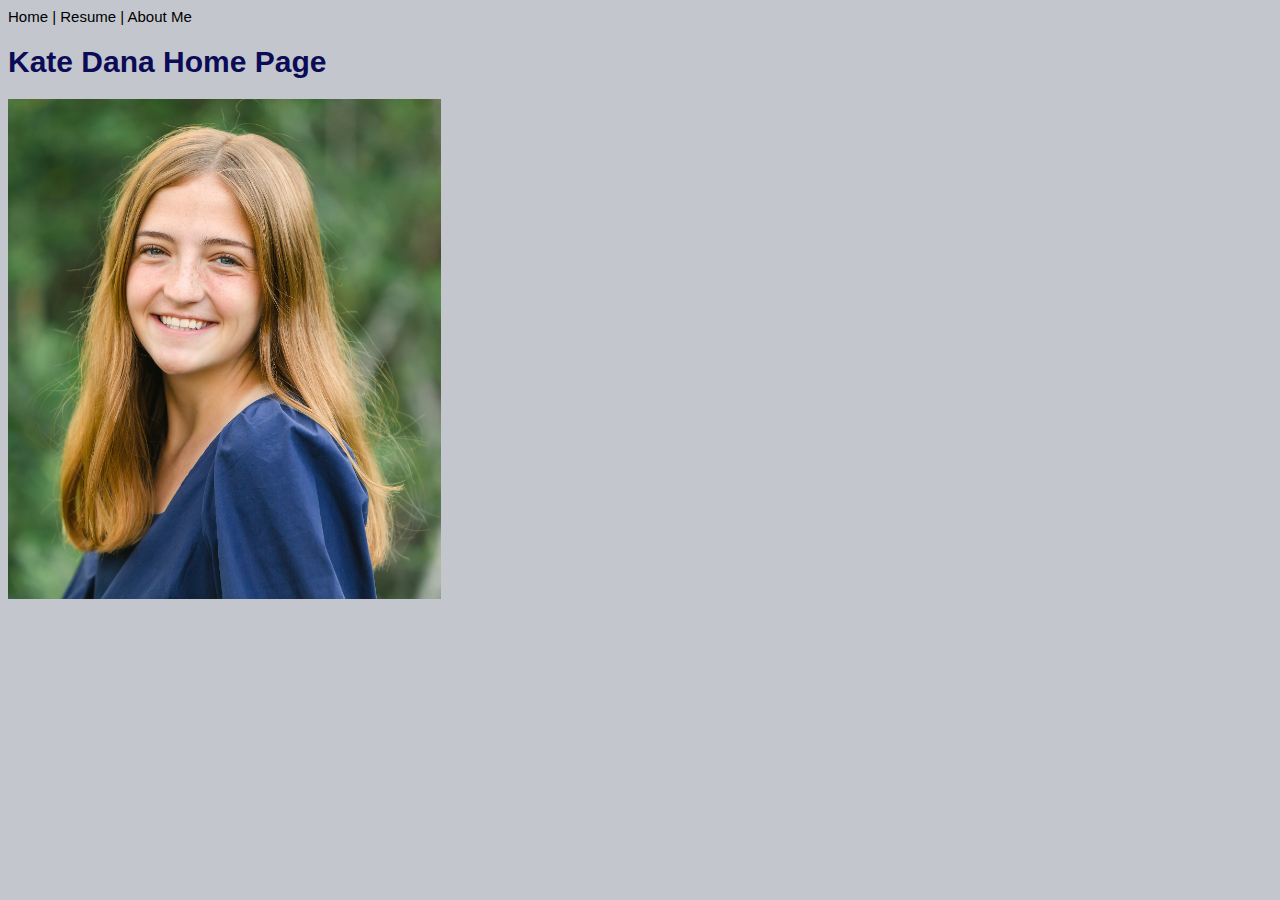
<file: IS 201 Web Demo/index.html>
<!DOCTYPE html>
<html lang="en">
<head>
    <meta charset="UTF-8">
    <meta http-equiv="X-UA-Compatible" content="IE=edge">
    <meta name="viewport" content="width=device-width, initial-scale=1.0">
    <title>Home Page</title>
    <link rel="stylesheet" href="styles/styles.css">
</head>
<body>
    <a href="#">Home</a> | 
    <a href="html/site.html">Resume</a> | 
    <a href="html/aboutme.html">About Me</a>

    <h1 class="resumelistheading">Kate Dana Home Page</h1>

    <img src="images/katepicture.jpg" height="500" alt="Picture of Me"> 
</body>
</html>
</file>
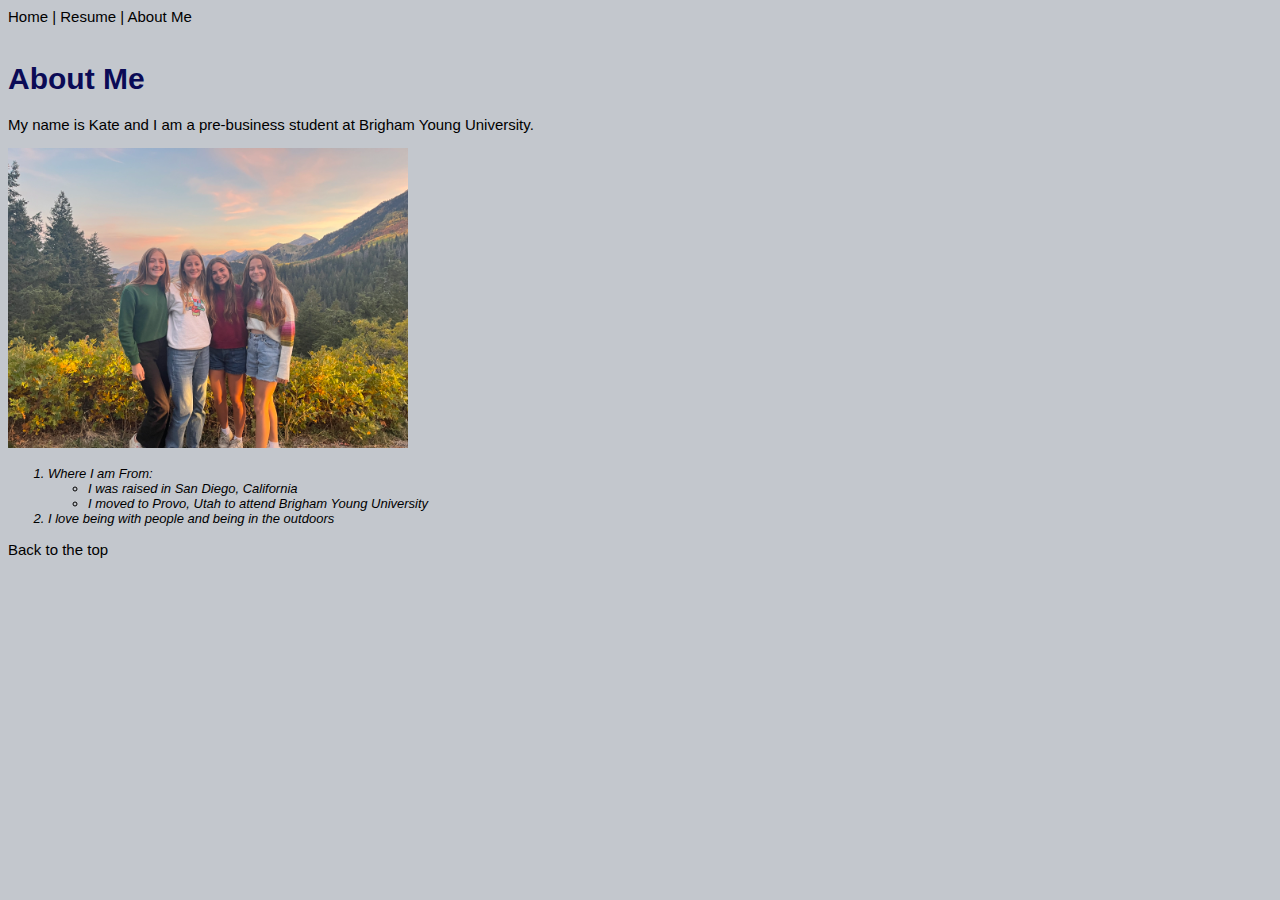
<file: IS 201 Web Demo/html/aboutme.html>
<!--
    Kate Dana
    Section 008
    04/12/2023
-->
<!DOCTYPE html>
<html lang="en">
<head>
    <meta charset="UTF-8">
    <meta http-equiv="X-UA-Compatible" content="IE=edge">
    <meta name="viewport" content="width=device-width, initial-scale=1.0">
    <title>About Me</title>
    <link rel="stylesheet" href="../styles/styles.css">
</head>
<body>
    <a href="../index.html" id="top">Home</a> | 
    <a href="site.html">Resume</a> | 
    <a href="aboutme.html">About Me</a><br><br>

    <h1 class="resumelistheading">About Me</h1>

    <p>My name is Kate and I am a pre-business student at Brigham Young University.</p>

    <img src="../images/outdoors.jpeg" height="300" alt="Me with my friends in the canyon">

    <ol>
        <li>Where I am From:
            <ul>
                <li>I was raised in San Diego, California</li>
                <li>I moved to Provo, Utah to attend Brigham Young University</li>
            </ul>
        </li>
        <li>I love being with people and being in the outdoors</li>
    </ol>
    Back to the <a href="#top">top</a>
</body>
</html>
</file>
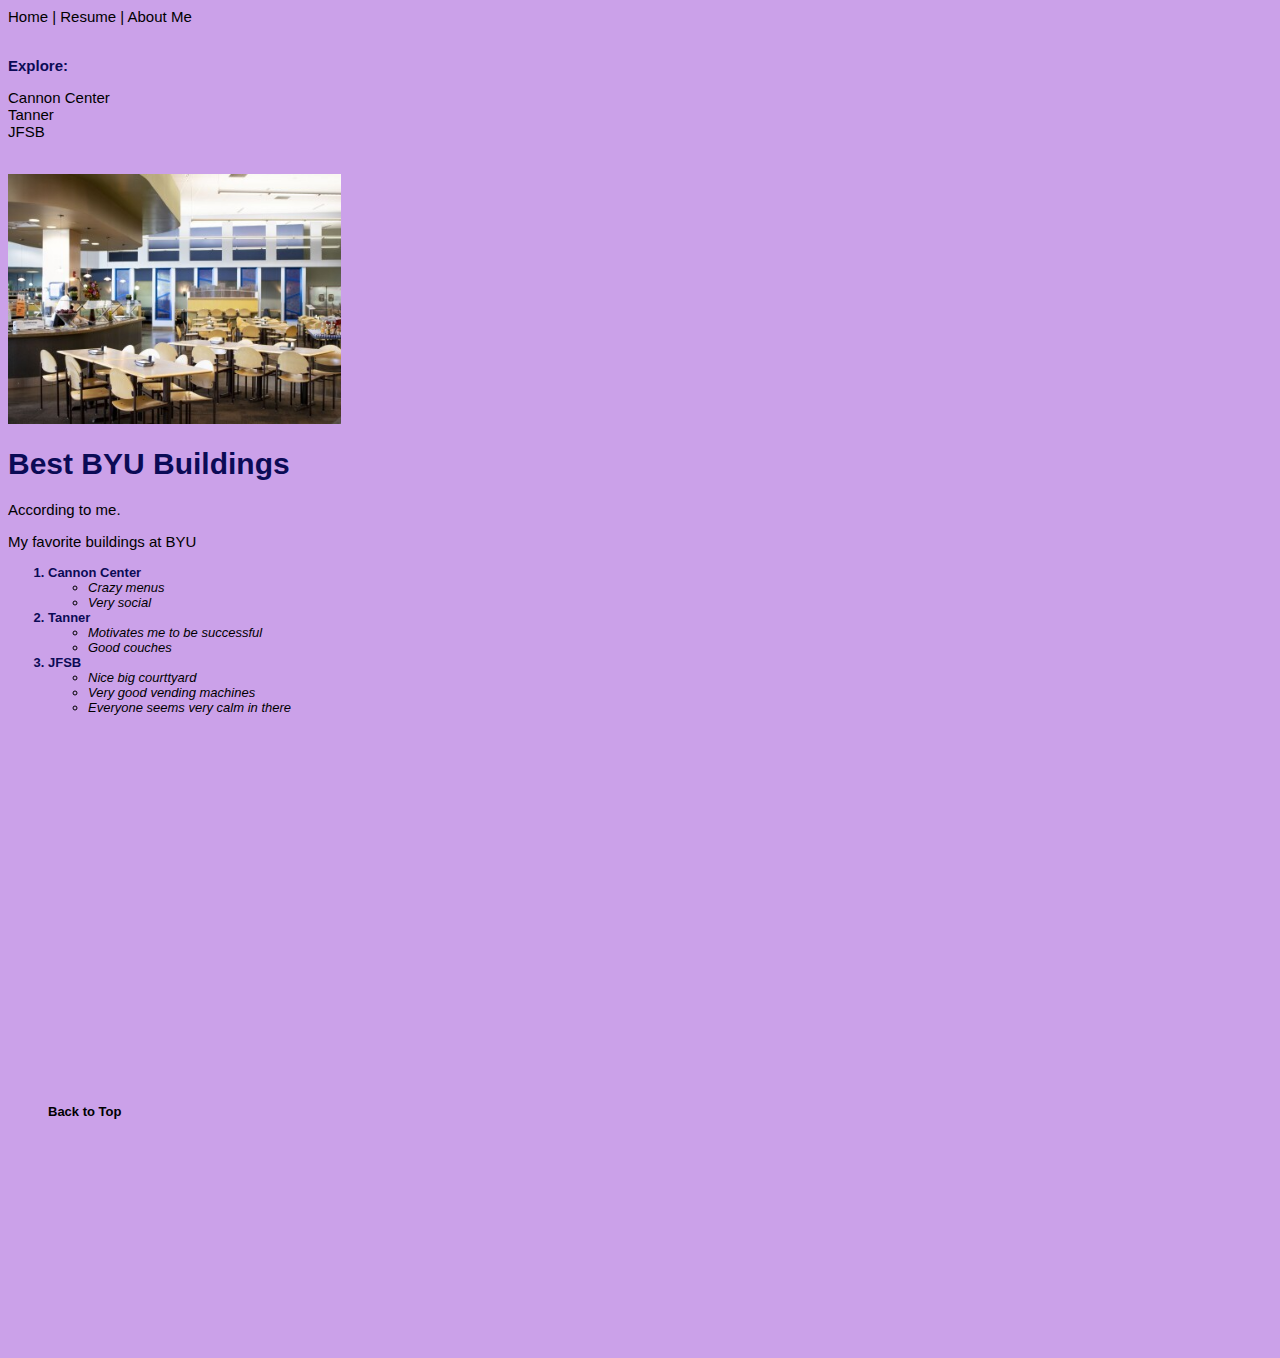
<file: IS 201 Web Demo/html/extra.html>
<!--
   Kate Dana
    Section 008
    04/12/2023
-->
<!DOCTYPE html>
<html lang="en">
<head>
    <meta charset="UTF-8">
    <meta http-equiv="X-UA-Compatible" content="IE=edge">
    <meta name="viewport" content="width=device-width, initial-scale=1.0">
    <title>
        Extra practice
    </title>
    <link rel="stylesheet" href="../styles/extrastyles.css">
    <link rel="stylesheet" href="../styles/layoutstyles.css">
</head>
<body>
    
    <a href="../index.html" id="top">Home</a> | 
    <a href="site.html">Resume</a> | 
    <a href="aboutme.html">About Me</a><br><br>

    <p class="resumelistheading">Explore:</p>
    <a href="#canc">Cannon Center</a><br>
    <a href="#tnr">Tanner</a><br>
    <a href="#jfsb">JFSB</a><br><br><br>

   <img src="../images/canc.jpeg" height="250" alt="The Cannon Center"> 
    <h1 class="resumelistheading">Best BYU Buildings</h1>


    According to me. <br>


    <p>My favorite buildings at BYU</p>
    <ol>
        <li id="canc" class="resumelistheading">Cannon Center
            <ul>
                <li>Crazy menus</li>
                <li>Very social</li>
            </ul>
        </li>
        <li id="tnr" class="resumelistheading">Tanner
            <ul>
                <li>Motivates me to be successful</li>
                <li>Good couches</li>
            </ul>
        </li>
        <li id="jfsb" class="resumelistheading">JFSB
            <ul>
                <li>Nice big courttyard</li>
                <li>Very good vending machines</li>
                <li>Everyone seems very calm in there</li>
            </ul>
            <br>
            <br>
            <iframe width="560" height="315" src="https://www.youtube.com/embed/BIXHS2-Uxc4" frameborder="0" allowfullscreen></iframe>
            <p>&nbsp;</p>
            <a href="#top">Back to Top</a>
            <p>&nbsp;</p>
            <p>&nbsp;</p>
            <p>&nbsp;</p>
            <p>&nbsp;</p>
            <p>&nbsp;</p>
            <p>&nbsp;</p>
            <p>&nbsp;</p>
            <p>&nbsp;</p>
            
        </li>
    </ol>
    <div class='tableauPlaceholder' id='viz1681866581266' style='position: relative'><noscript><a href='#'><img alt='Google Analytics ' src='https:&#47;&#47;public.tableau.com&#47;static&#47;images&#47;B2&#47;B2VBGoogleAnalyticsDashboardBack2VizBasics&#47;GoogleAnalytics&#47;1_rss.png' style='border: none' /></a></noscript><object class='tableauViz'  style='display:none;'><param name='host_url' value='https%3A%2F%2Fpublic.tableau.com%2F' /> <param name='embed_code_version' value='3' /> <param name='site_root' value='' /><param name='name' value='B2VBGoogleAnalyticsDashboardBack2VizBasics&#47;GoogleAnalytics' /><param name='tabs' value='no' /><param name='toolbar' value='yes' /><param name='static_image' value='https:&#47;&#47;public.tableau.com&#47;static&#47;images&#47;B2&#47;B2VBGoogleAnalyticsDashboardBack2VizBasics&#47;GoogleAnalytics&#47;1.png' /> <param name='animate_transition' value='yes' /><param name='display_static_image' value='yes' /><param name='display_spinner' value='yes' /><param name='display_overlay' value='yes' /><param name='display_count' value='yes' /><param name='language' value='en-US' /></object></div>                <script type='text/javascript'>                    var divElement = document.getElementById('viz1681866581266');                    var vizElement = divElement.getElementsByTagName('object')[0];                    vizElement.style.width='1285px';vizElement.style.height='1297px';                    var scriptElement = document.createElement('script');                    scriptElement.src = 'https://public.tableau.com/javascripts/api/viz_v1.js';                    vizElement.parentNode.insertBefore(scriptElement, vizElement);                </script>
</body>
</html>
</file>
<file: IS 201 Web Demo/styles/styles.css>
body {
            font-family: Arial, Helvetica, sans-serif;
            font-size: 15px;
            color: #000000;
            background-color: rgb(195, 199, 205);
        }
        li {
            font-size: 13px;
            font-style: italic;
            font-weight: normal;
            color: #000000;
        }
        a {
            color: black;
            text-decoration: none;
        }
        a:hover {
            text-decoration: underline;
            /* font-weight: bold; */
        }
        a:visited {
            color: rgb(80, 80, 129);
        }
        .resumelistheading {
            font-weight: bold;
            font-style: normal;
            color: rgb(11, 11, 86);
        }
        .underline {text-decoration: underline;}
        .bold {font-weight: bold;}
        .justify {text-align: justify;}


        /* .box1 {
            border-width: 1px;
            border-style: solid;
            border-color: #000000;
        }
        .box2 {
            padding: 5px;
        }
        .box3 {
            margin: 50px;
        } */
</file>
<file: IS 201 Web Demo/styles/extrastyles.css>
body {
    font-family: Impact, Haettenschweiler, 'Arial Narrow Bold', sans-serif;
    font-size: 15px;
    color: #000000;
    background-color: rgb(203, 161, 233);
}
li {
    font-size: 13px;
    font-style: italic;
    font-weight: normal;
    color: #000000;
}
a {
    color: black;
    text-decoration: none;
}
a:hover {
    text-decoration: underline;
    /* font-weight: bold; */
}
a:visited {
    color: rgb(80, 80, 129);
}
.resumelistheading {
    font-weight: bold;
    font-style: normal;
    color: rgb(11, 11, 86);
}
.underline {text-decoration: underline;}
.bold {font-weight: bold;}
.justify {text-align: justify;}

.extra {background-color: rgb(181, 157, 203);}

/* .box1 {
    border-width: 1px;
    border-style: solid;
    border-color: #000000;
}
.box2 {
    padding: 5px;
}
.box3 {
    margin: 50px;
} */
</file>
<file: IS 201 Web Demo/styles/layoutstyles.css>
.body {
    background-color: antiquewhite;
    font-family: Verdana, Geneva, Tahoma, sans-serif;
}

.common {
    background-color: antiquewhite;
    border: 2px solid white;
    position: absolute;
}

.header {
    top: 5px;
    left: 5px;
    right: 5px;
    height: 100px;
    z-index: 2;
}

.leftmenu {
    top: 114px;
    left: 5px;
    width: 100px;
    bottom: 39px;
    z-index: 1;
    padding-top: 40px;
}

.mainbody {
    top: 114px;
    left: 114px;
    right: 114px;
    bottom: 39px;
}

.rightmenu {
    top: 114px;
    right: 5px;
    width: 100px;
    bottom: 39px;
}

.footer {
    bottom: 5px;
    left: 5px;
    right: 5px;
    height: 25px;
    font-size: 8px;
    color: #999999;
    text-align: center;
    padding-top: 15px;
}

.subheader {
    float: right;
}

.extra {
    background-color: rgb(177, 159, 201);
    font-family: fantasy;

}
</file>
